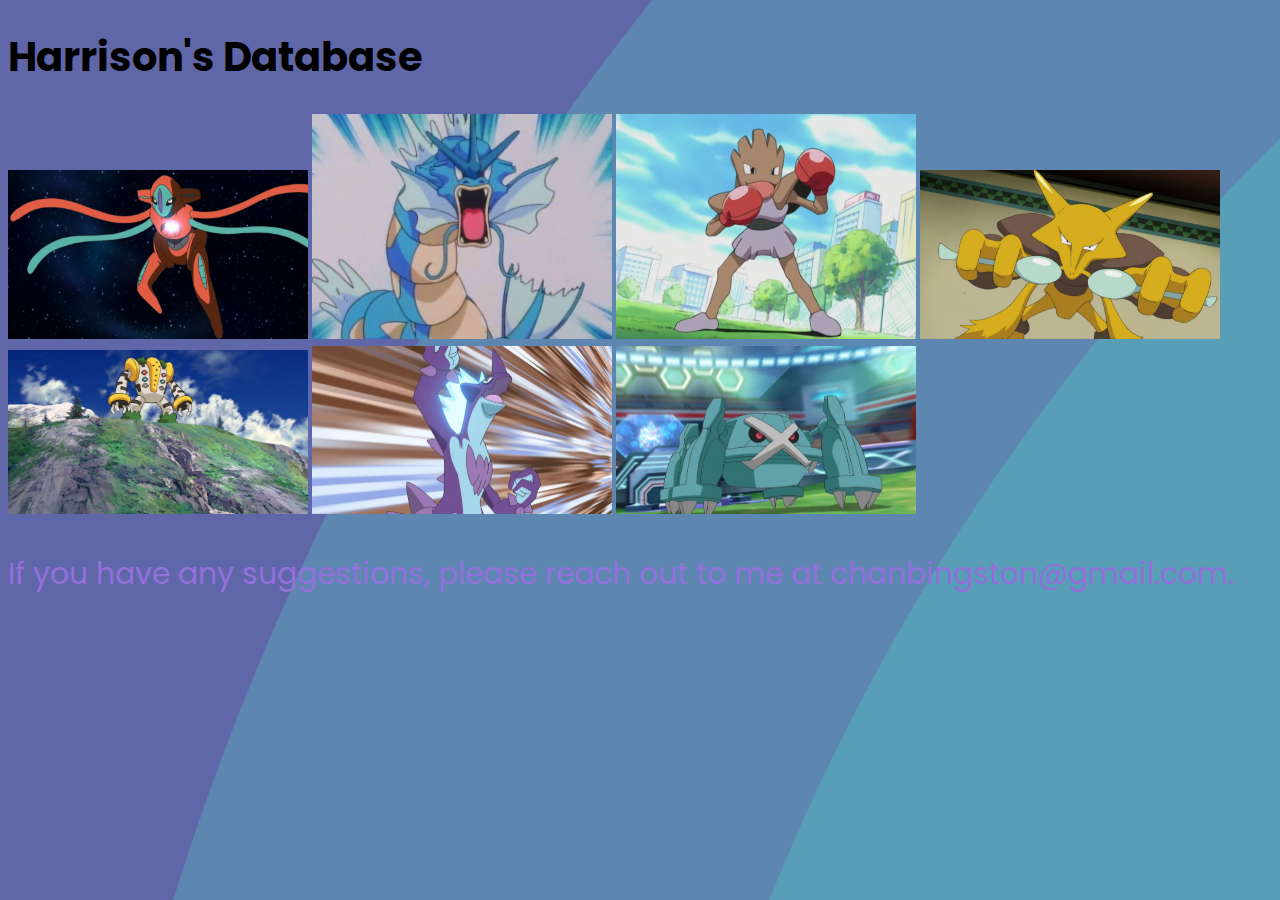
<file: index.html>
<!DOCTYPE html>
<html>
<head>
<link rel="stylesheet" href="styles.css">
<link rel="stylesheet" href="https://fonts.googleapis.com/css?family=Poppins">  
</head>
<body style="background-color:#93DDFF;">
<title>Harrison's Database</title>
<h1>Harrison's Database</h1>
<img src="images/deoxys.png" alt="Deoxys" width="300">
<img src="images/gyarados.png" alt="Gyarados" width="300">
<img src="images/hitmonchan.png" alt="Hitmonchan" width="300">
<img src="images/alakazam.png" alt="Alakazam" width="300">
<img src="images/regigigas.png" alt="Regigigas" width="300">
<img src="images/toxtricity.png" alt="Toxtricity" width="300">
<img src="images/metagross.png" alt="metagross" width="300">

<p>If you have any suggestions, please reach out to me at chanbingston@gmail.com.</p>
  <br> 
</body>
</html>
</file>
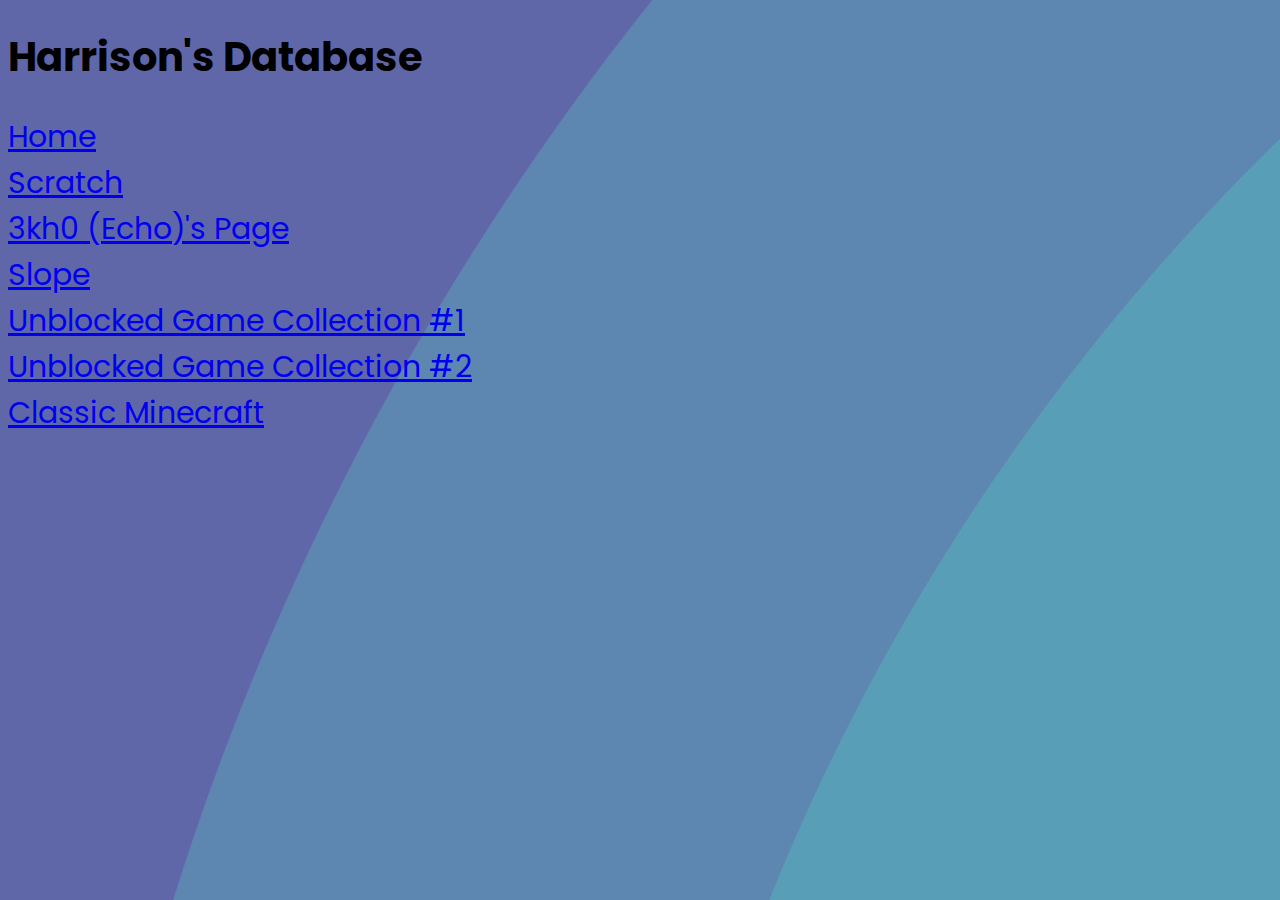
<file: games.html>
<!DOCTYPE html>
<html>
<head>
<link rel="stylesheet" href="styles.css">
<link rel="stylesheet" href="https://fonts.googleapis.com/css?family=Poppins"> 
</head>
<body>
<h1>Harrison's Database</h1>
<a href="https://haliseng.github.io">Home</a>
  <br>
<a href="https://scratch.mit.edu">Scratch</a>
  <br>
<a href="https://3kh0.github.io/">3kh0 (Echo)'s Page</a>
  <br>
<a href="https://sites.google.com/site/slopeunblockedgame/">Slope</a>
  <br>
<a href="https://sites.google.com/view/theadvancedmethod/html5">Unblocked Game Collection #1</a>
  <br>
<a href="https://sites.google.com/site/unblockedgame76/">Unblocked Game Collection #2</a>
  <br>
<a href="https://3kh0.github.io/projects/minecraft-classic/index.html">Classic Minecraft</a>
</body>
</html>
</file>
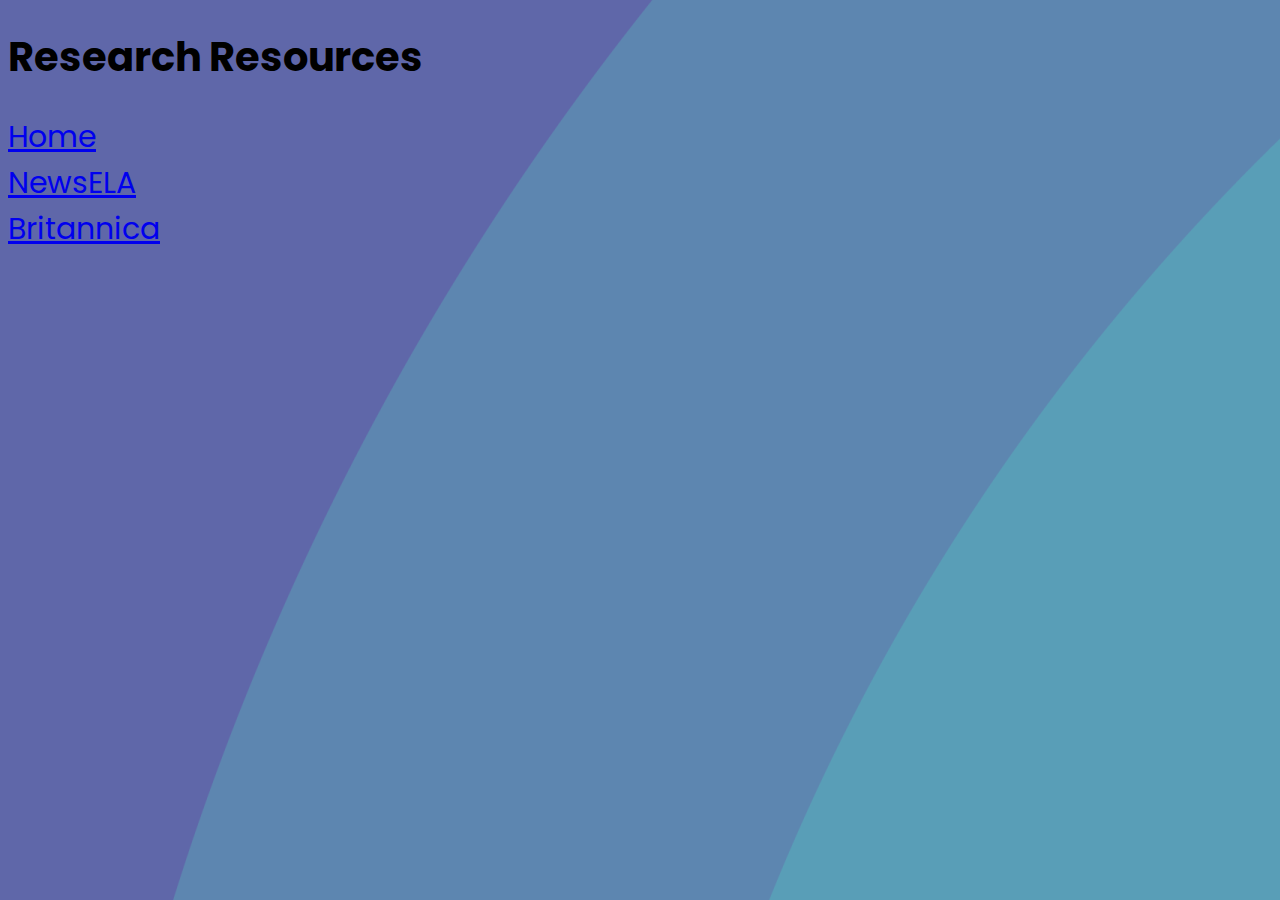
<file: school.html>
<!DOCTYPE html>
<html>
<head>
<link rel="stylesheet" href="styles.css">
<link rel="stylesheet" href="https://fonts.googleapis.com/css?family=Poppins"> 
</head>
<body>
<h1>Research Resources</h1>
<a href="https://haliseng.github.io">Home</a>
  <br> 
<a href="https://newsela.com/">NewsELA</a>
  <br> 
<a href="https://www.britannica.com/">Britannica</a>
</body>
</html>
</file>
<file: styles.css>
a{
    font-size:30px;
}
p{
    font-size:30px;
    color:mediumpurple;
}
h1{
    font-size:40px;
}
body{
    background-image:url("background.png");
    font-family: "Poppins", sans-serif;
}
</file>
